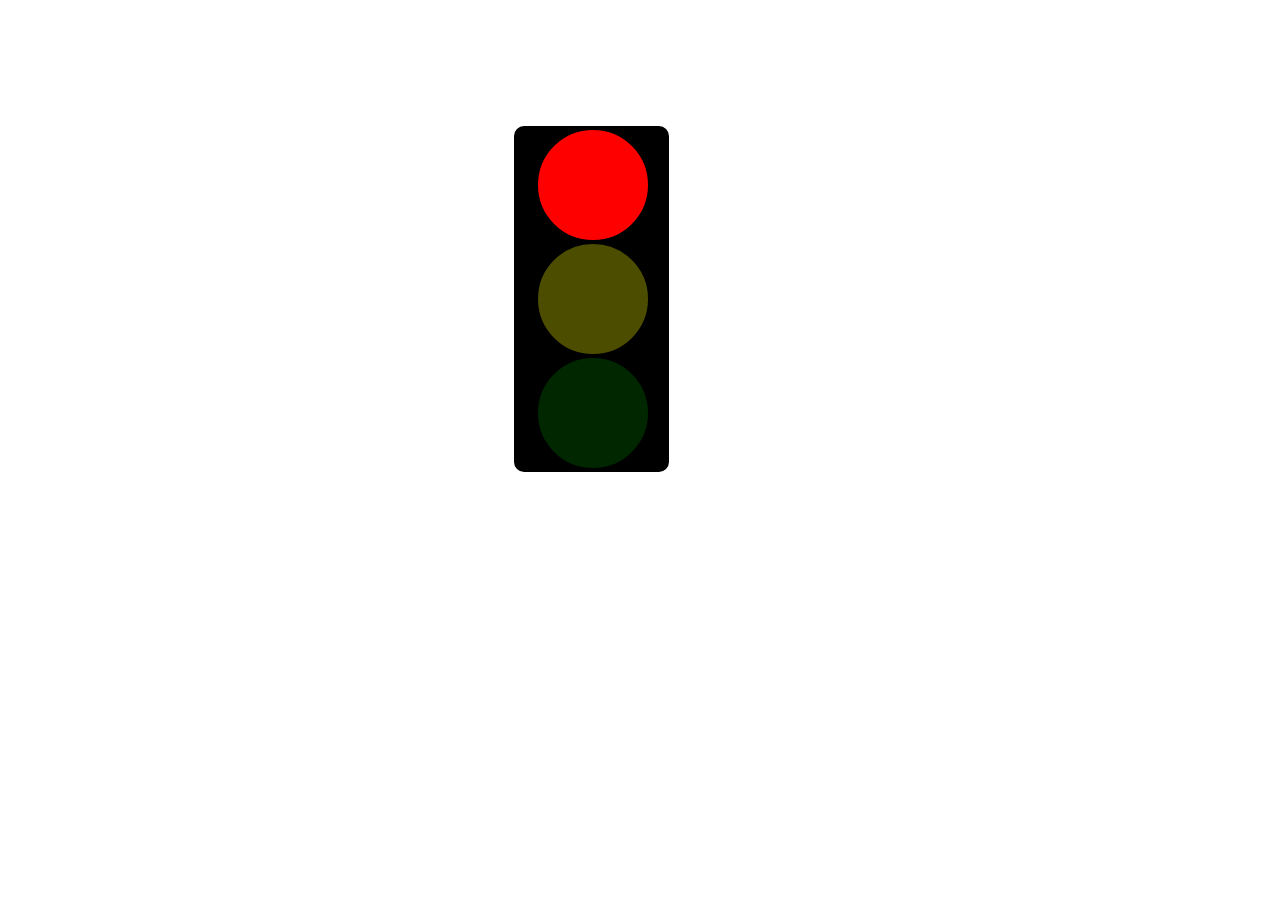
<file: trr.html>
<!DOCTYPE html>
<html>
<head>








<style>
  .traffic-light {
    display: flex;
    flex-direction: column;
    width: 100px;
    border: 2px solid rgb(0, 0, 0); 
    border-radius: 10px; 
    width: 12%;
    background-color: rgb(65, 64, 64);
    justify-content: center;
  margin-top: 10%;
  margin-bottom: 10%;
  margin-left: 40%;
  margin-right: 30%;
  box-shadow:10px;
  background-color: rgb(0, 0, 0);


  }
  .light {
    width: 100px;
    height: 100px;
    background-color: rgb(241, 237, 237);
    border: 2px solid black;
    border-radius: 50%;
    margin-left: 20px ;
    padding: 5px;
 
    


  }
  .red { background-color: red; }
  .yellow { background-color: yellow; }
  .green { background-color: green; }
</style>
</head>








<body>

<div class="traffic-light">
  <div id="red" class="light red" ></div>
  <div id="yellow" class="light yellow"></div>
  <div id="green" class="light green"></div>
</div>

<script>
function changeTrafficLight() {
  const redLight = document.getElementById('red');
  const yellowLight = document.getElementById('yellow');
  const greenLight = document.getElementById('green');






  setTimeout(() => {
    redLight.classList.add('red');
    yellowLight.style.opacity = 0.3;
    redLight.style.opacity = 1;
    greenLight.style.opacity = 0.3;
  }, 0);



  setTimeout(() => {
    yellowLight.classList.add('yellow');
    yellowLight.style.opacity = 1;
    redLight.style.opacity = 0.3;
    greenLight.style.opacity = 0.3;
  }, 2000);







  setTimeout(() => {
    greenLight.classList.add('green');
    yellowLight.style.opacity = 0.3;
    redLight.style.opacity = 0.3;
    greenLight.style.opacity = 1;
  }, 3000);




  setTimeout(() => {
    //redLight.classList.remove('red');
    //yellowLight.classList.add('yellow');
    //greenLight.classList.remove('green');
    changeTrafficLight();
  }, 5000);
}


changeTrafficLight();






</script>




</body>
</html>
</file>
